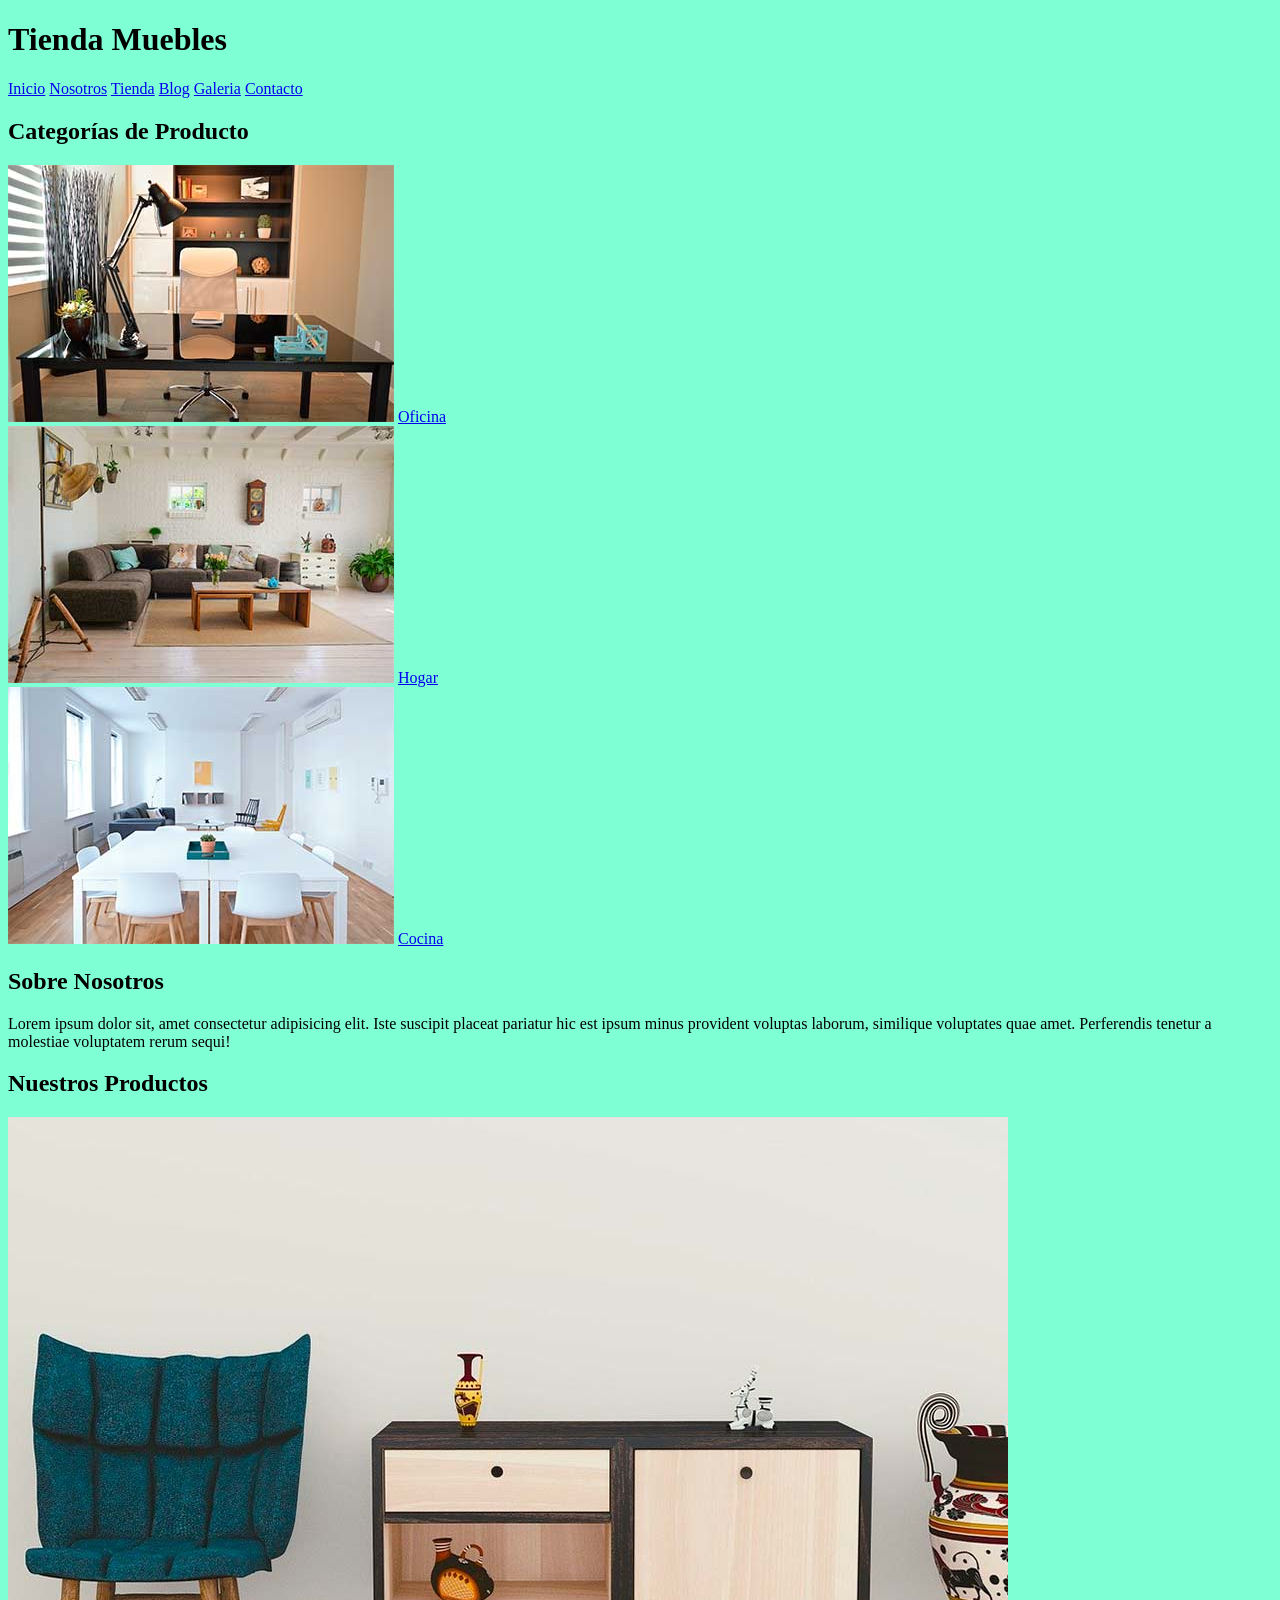
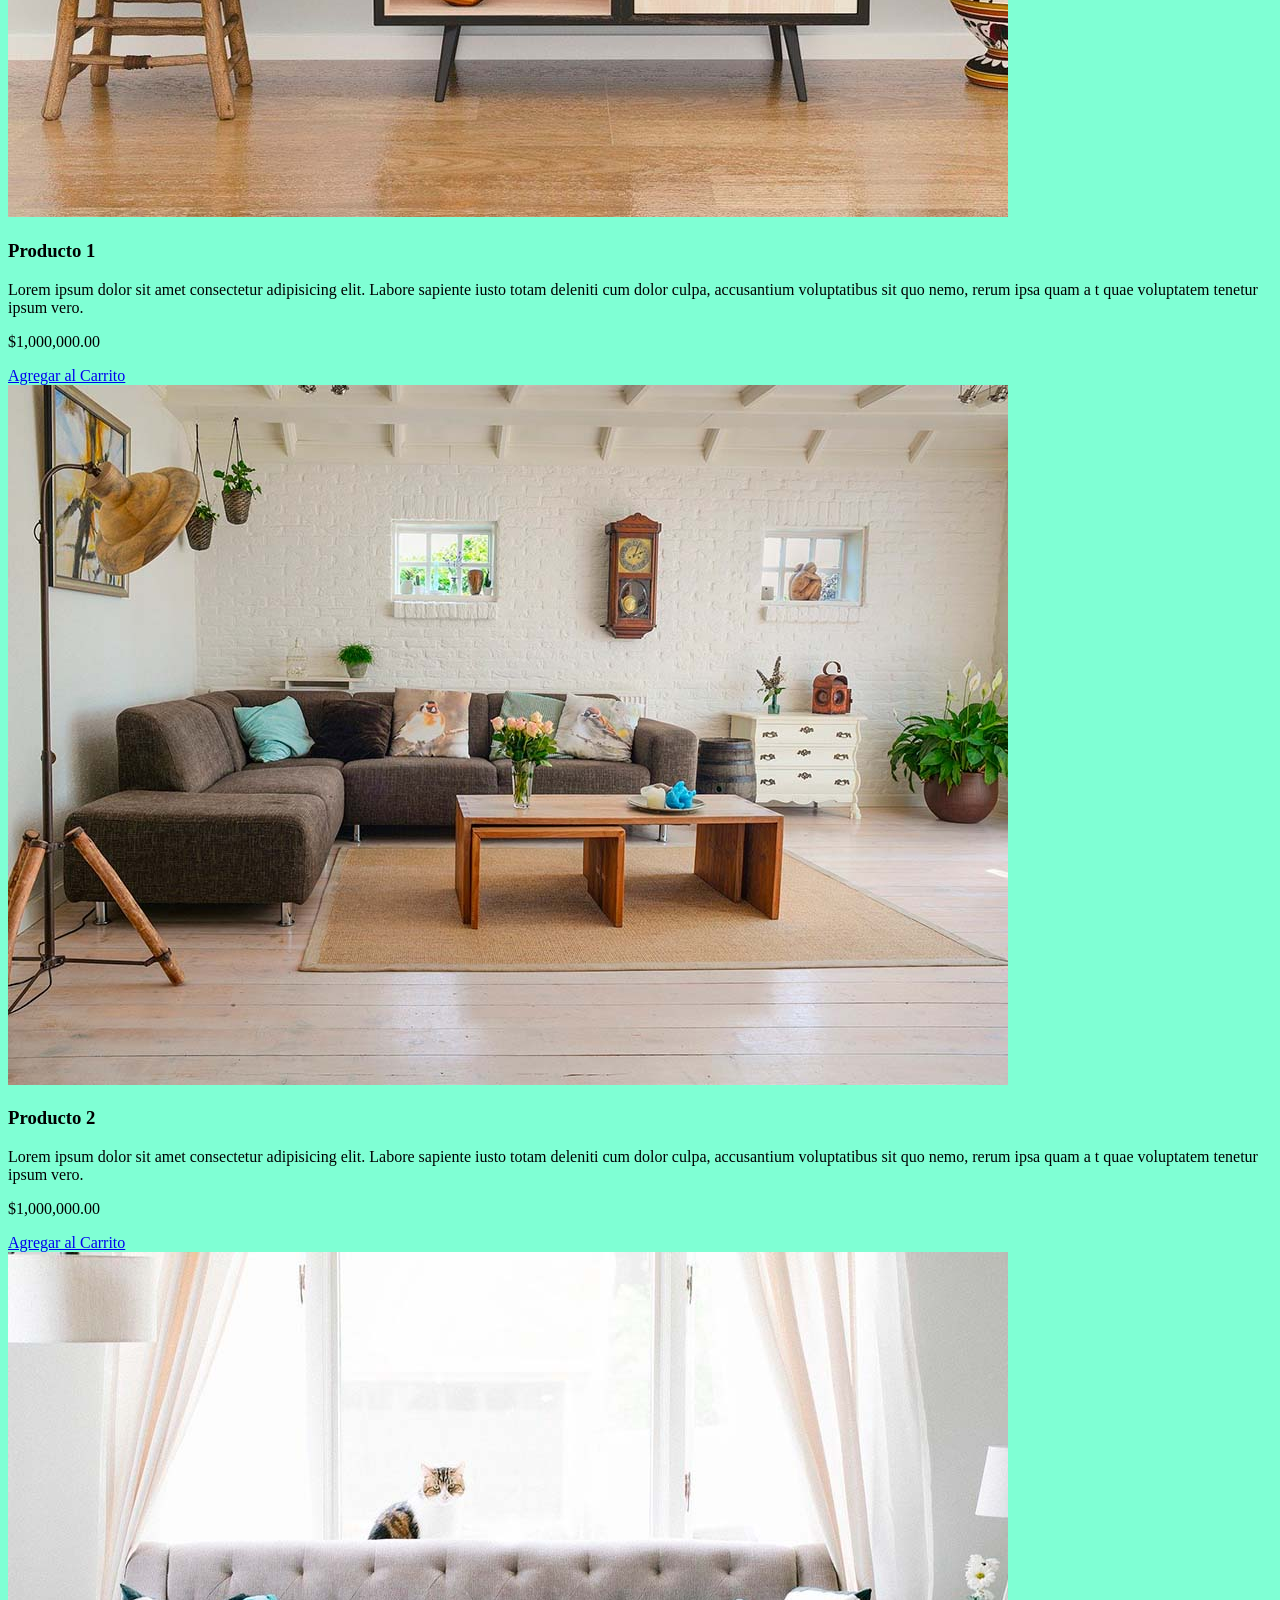
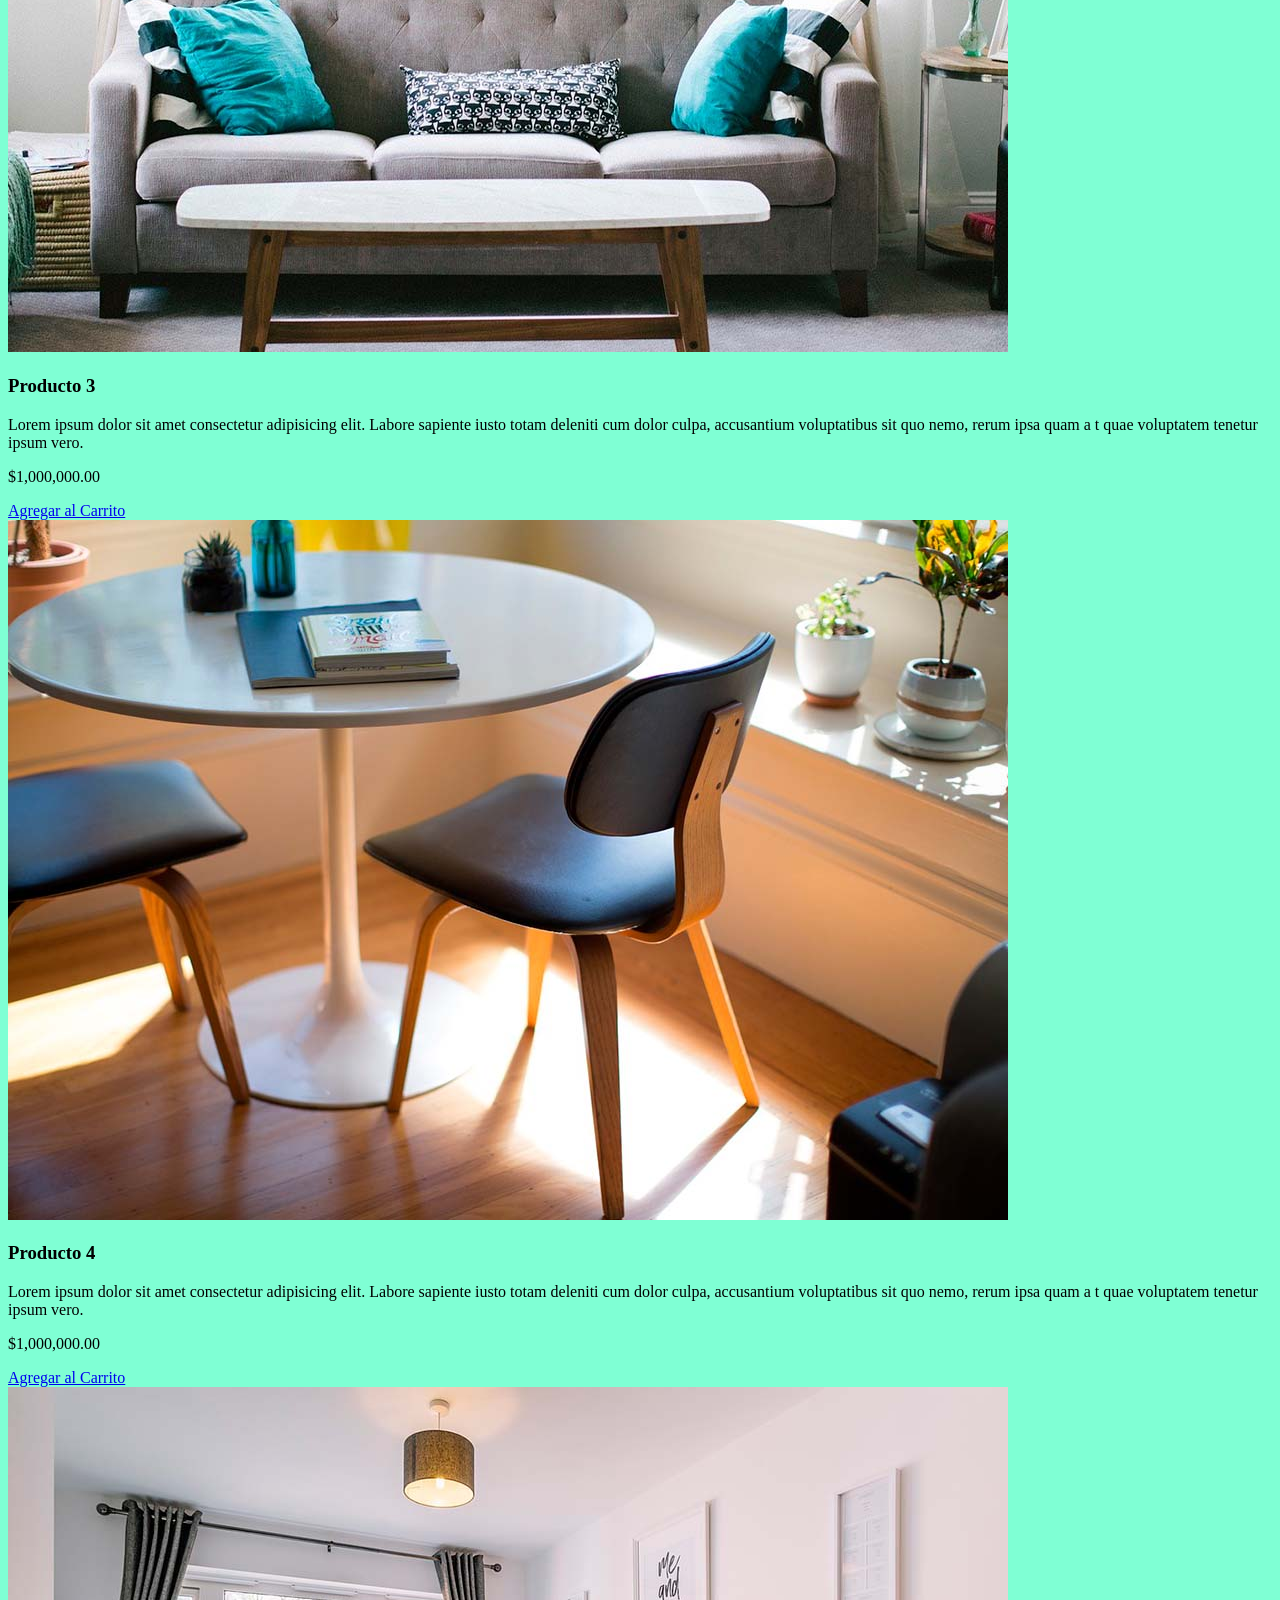
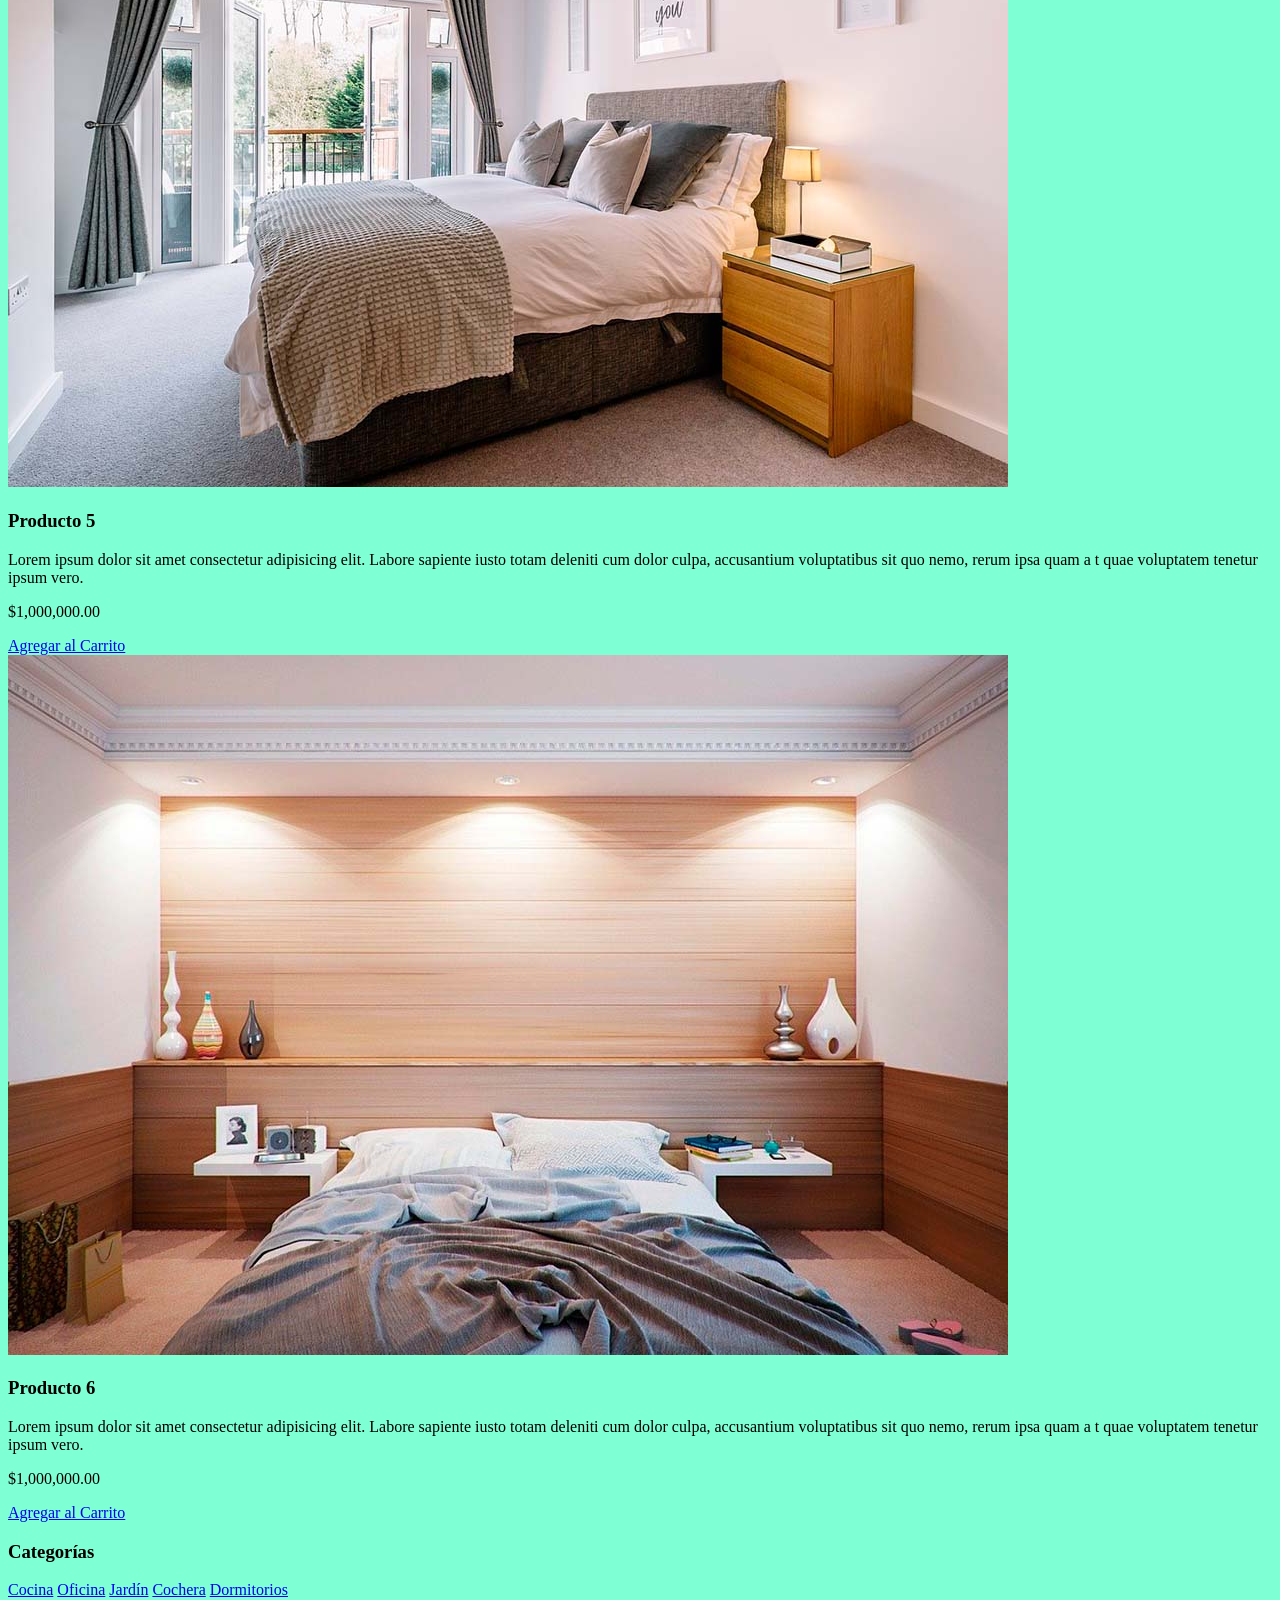
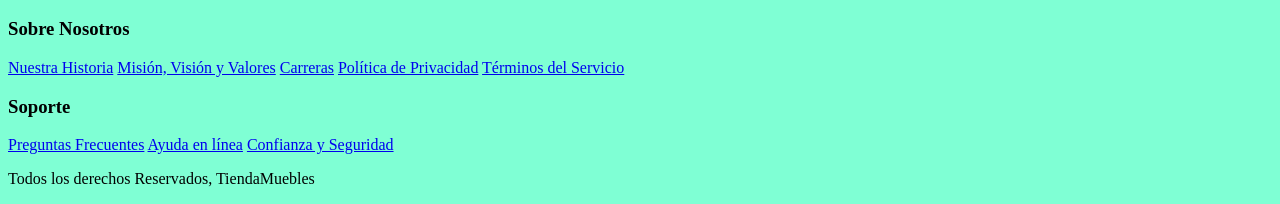
<file: practica1/index.html>
<!DOCTYPE html>
<html lang="en">

<head>
    <meta charset="UTF-8">
    <meta http-equiv="X-UA-Compatible" content="IE=edge">
    <meta name="viewport" content="width=device-width, initial-scale=1.0">
    <title>practica1 Html</title>
    <style>
        body {
            background-color: aquamarine;
        }
    </style>
</head>

<body>

    <header>
        <h1>Tienda Muebles</h1>
    </header>

    <nav>
        <!--navegación-->
        <a href="index.html">Inicio</a>
        <a href="nosotros.html">Nosotros</a>
        <a href="#"">Tienda</a>
        <a href=" #">Blog</a>
        <a href="#">Galeria</a>
        <a href="#">Contacto</a>
    </nav>

    <section>
        <h2>Categorías de Producto</h2>

        <div>
            <img src="img/categoria1.jpg" alt="categoria1">
            <a href="#">Oficina</a>
        </div>
        <!--Oficina-->

        <div>
            <img src="img/categoria2.jpg" alt="categoria2">
            <a href="#">Hogar</a>
        </div>
        <!--Hogar-->

        <div>
            <img src="img/categoria3.jpg" alt="categoria3">
            <a href="#">Cocina</a>
        </div>
        <!--Cocina-->
    </section>
    <!--Categoria-->

    <section>
        <h2>Sobre Nosotros</h2>
        <div>
            <p>Lorem ipsum dolor sit, amet consectetur adipisicing elit. Iste suscipit placeat pariatur hic est ipsum
                minus provident voluptas laborum, similique voluptates quae amet. Perferendis tenetur a molestiae
                voluptatem rerum sequi!</p>
        </div>
    </section>
    <!--Nosotros-->

    <main>
        <h2>Nuestros Productos</h2>

        <div>
            <div>
                <img src="img/producto1.jpg" alt="Imagen Producto">
                <div>
                    <h3>Producto 1</h3>
                    <p>Lorem ipsum dolor sit amet consectetur adipisicing elit.
                        Labore sapiente iusto totam deleniti cum dolor culpa,
                        accusantium voluptatibus sit quo nemo, rerum ipsa quam a
                        t quae voluptatem tenetur ipsum vero.</p>
                    <p>$1,000,000.00</p>

                    <!--<button type="button" >Agregar al Carrito</button> Opcion para colocar un boton, profesor sugiere a-enlace-->
                    <a href="#">Agregar al Carrito</a>
                </div><!-- Info Producto -->
            </div> <!-- Producto -->

            <div>
                <img src="img/producto2.jpg" alt="Imagen Producto">
                <div>
                    <h3>Producto 2</h3>
                    <p>Lorem ipsum dolor sit amet consectetur adipisicing elit.
                        Labore sapiente iusto totam deleniti cum dolor culpa,
                        accusantium voluptatibus sit quo nemo, rerum ipsa quam a
                        t quae voluptatem tenetur ipsum vero.</p>
                    <p>$1,000,000.00</p>

                    <!--<button type="button" >Agregar al Carrito</button> Opcion para colocar un boton, profesor sugiere a-enlace-->
                    <a href="#">Agregar al Carrito</a>
                </div><!-- Info Producto -->
            </div> <!-- Producto -->

            <div>
                <img src="img/producto3.jpg" alt="Imagen Producto">
                <div>
                    <h3>Producto 3</h3>
                    <p>Lorem ipsum dolor sit amet consectetur adipisicing elit.
                        Labore sapiente iusto totam deleniti cum dolor culpa,
                        accusantium voluptatibus sit quo nemo, rerum ipsa quam a
                        t quae voluptatem tenetur ipsum vero.</p>
                    <p>$1,000,000.00</p>

                    <!--<button type="button" >Agregar al Carrito</button> Opcion para colocar un boton, profesor sugiere a-enlace-->
                    <a href="#">Agregar al Carrito</a>
                </div><!-- Info Producto -->
            </div> <!-- Producto -->

            <div>
                <img src="img/producto4.jpg" alt="Imagen Producto">
                <div>
                    <h3>Producto 4</h3>
                    <p>Lorem ipsum dolor sit amet consectetur adipisicing elit.
                        Labore sapiente iusto totam deleniti cum dolor culpa,
                        accusantium voluptatibus sit quo nemo, rerum ipsa quam a
                        t quae voluptatem tenetur ipsum vero.</p>
                    <p>$1,000,000.00</p>

                    <!--<button type="button" >Agregar al Carrito</button> Opcion para colocar un boton, profesor sugiere a-enlace-->
                    <a href="#">Agregar al Carrito</a>
                </div><!-- Info Producto -->
            </div> <!-- Producto -->

            <div>
                <img src="img/producto5.jpg" alt="Imagen Producto">
                <div>
                    <h3>Producto 5</h3>
                    <p>Lorem ipsum dolor sit amet consectetur adipisicing elit.
                        Labore sapiente iusto totam deleniti cum dolor culpa,
                        accusantium voluptatibus sit quo nemo, rerum ipsa quam a
                        t quae voluptatem tenetur ipsum vero.</p>
                    <p>$1,000,000.00</p>

                    <!--<button type="button" >Agregar al Carrito</button> Opcion para colocar un boton, profesor sugiere a-enlace-->
                    <a href="#">Agregar al Carrito</a>
                </div><!-- Info Producto -->
            </div> <!-- Producto -->

            <div>
                <img src="img/producto6.jpg" alt="Imagen Producto">
                <div>
                    <h3>Producto 6</h3>
                    <p>Lorem ipsum dolor sit amet consectetur adipisicing elit.
                        Labore sapiente iusto totam deleniti cum dolor culpa,
                        accusantium voluptatibus sit quo nemo, rerum ipsa quam a
                        t quae voluptatem tenetur ipsum vero.</p>
                    <p>$1,000,000.00</p>

                    <!--<button type="button" >Agregar al Carrito</button> Opcion para colocar un boton, profesor sugiere a-enlace-->
                    <a href="#">Agregar al Carrito</a>
                </div><!-- Info Producto -->
            </div> <!-- Producto -->

        </div><!-- Fin de Listado de Productos -->

    </main>
    <!--Productos-->



    <!--Desarrollando el footer-->
    <footer>
        <div>
            <h3>Categorías</h3>
            <nav>
                <a href="#">Cocina</a>
                <a href="#">Oficina</a>
                <a href="#">Jardín</a>
                <a href="#">Cochera</a>
                <a href="#">Dormitorios</a>
            </nav>
        </div><!--Categorias-->

        <div>
            <h3>Sobre Nosotros</h3>
            <nav>
                <a href="#">Nuestra Historia</a>
                <a href="#">Misión, Visión y Valores</a>
                <a href="#">Carreras</a>
                <a href="#">Política de Privacidad</a>
                <a href="#">Términos del Servicio</a>
            </nav>
        </div>

        <div>
            <h3>Soporte</h3>
            <nav>
                <a href="#">Preguntas Frecuentes</a>
                <a href="#">Ayuda en línea</a>
                <a href="#">Confianza y Seguridad</a>
            </nav>
        </div>

        <p>Todos los derechos Reservados, TiendaMuebles</p>
    </footer>

</body>

</html>
</file>
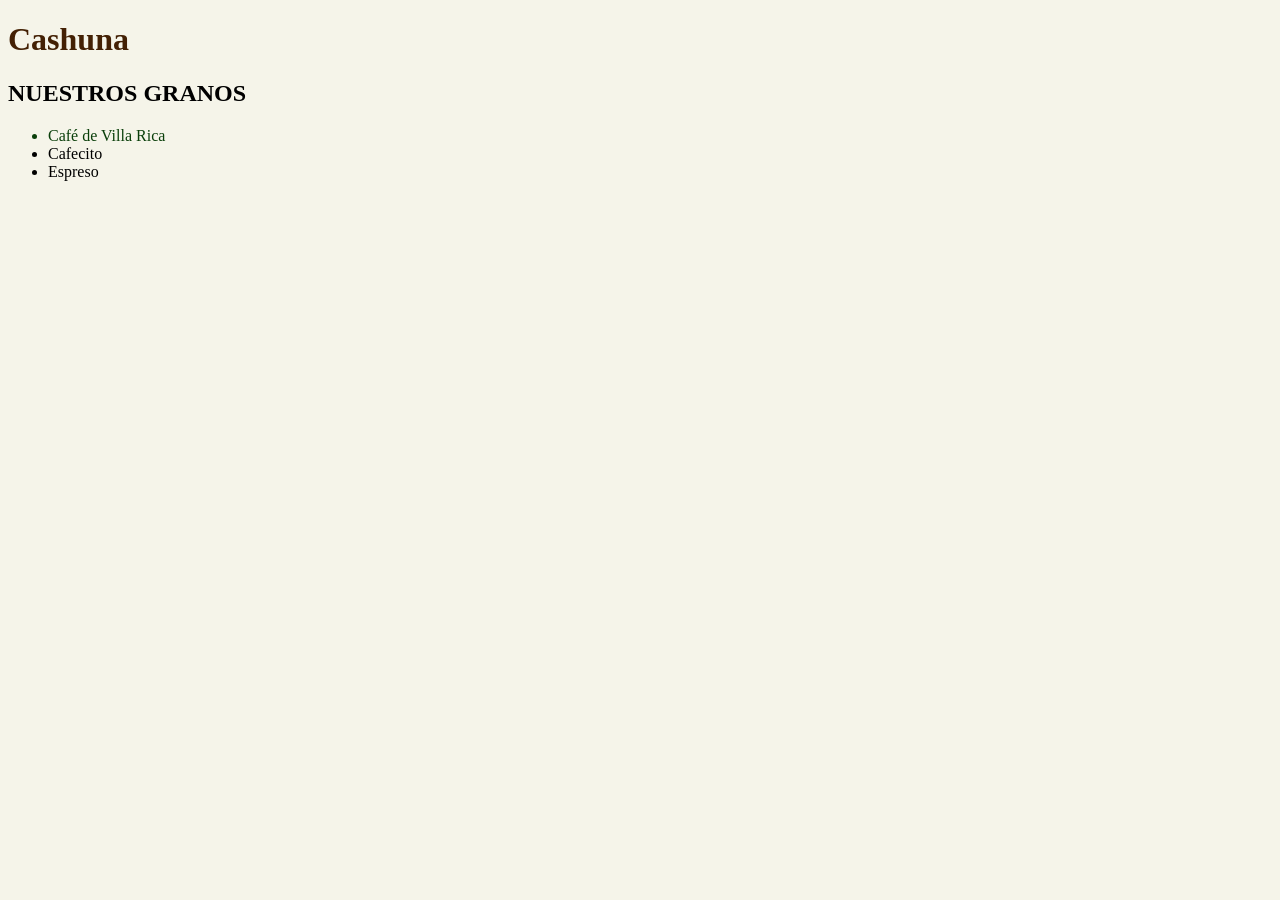
<file: practica2/index.html>
<!--
    ☕ Laboratorio 1: El Catálogo de Cashuna (Selectores y Clases)
Objetivo: Conectar una hoja de estilos externa, usar etiquetas, clases e IDs para estructurar un catálogo de café.

Instrucciones:

Crea un archivo index.html y un style.css (asegúrate de enlazarlos correctamente en el <head>).

Escribe una estructura HTML que contenga:

Un título principal <h1> con el nombre de tu marca.

Un subtítulo <h2> que diga "Nuestros Granos".

Una lista desordenada <ul> con 3 elementos <li>. Dos de ellos serán cafés genéricos y uno será "Café de Villa Rica".

El reto CSS:

Dale un id="titulo-principal" al <h1> y usa ese ID en tu CSS para poner el texto en color marrón (puedes usar un código HEX).

Aplica una transformación de texto en CSS para que el <h2> esté siempre en mayúsculas (uppercase), sin importar cómo lo escribiste en el HTML.

Crea una clase llamada .origen-destacado. Aplícasela solo al <li> del Café de Villa Rica y haz que su color de texto sea diferente al resto de la lista.
-->

<!DOCTYPE html>
<html lang="en">
<head>
    <meta charset="UTF-8">
    <meta http-equiv="X-UA-Compatible" content="IE=edge">
    <meta name="viewport" content="width=device-width, initial-scale=1.0">
    <title>Practica 1</title>
    <link rel="stylesheet" href="style.css">
</head>
<body>

    <h1 id="titulo-principal">Cashuna</h1>
    
    <h2>Nuestros Granos</h2>

    <ul>
        <li class="origen-destacado">Café de Villa Rica</li>
        <li>Cafecito</li>
        <li>Espreso</li>
    </ul>

</body>
</html>
</file>
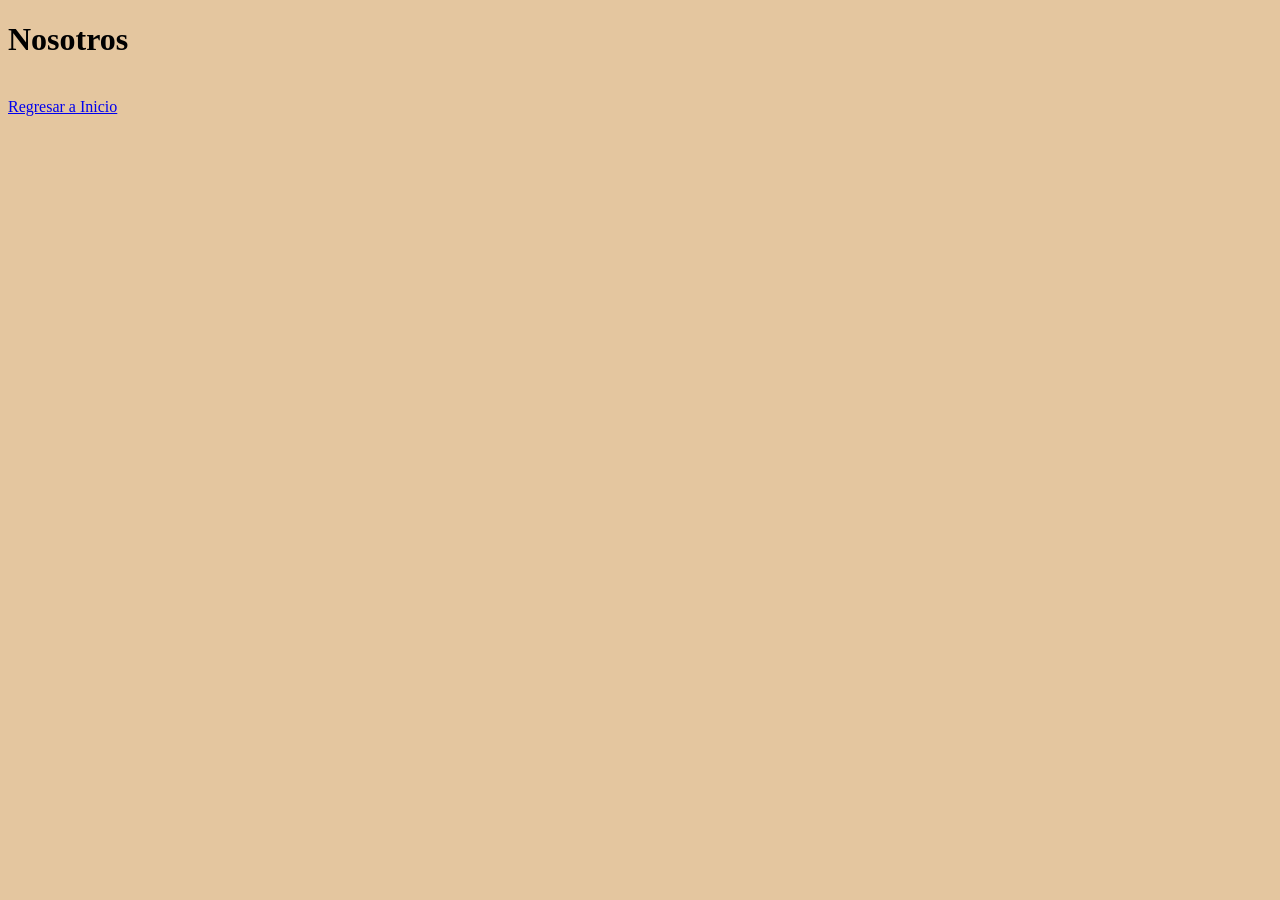
<file: practica1/nosotros.html>
<!DOCTYPE html>
<html lang="en">
<head>
    <meta charset="UTF-8">
    <meta http-equiv="X-UA-Compatible" content="IE=edge">
    <meta name="viewport" content="width=device-width, initial-scale=1.0">
    <title>Nosotros</title>
    <style>
    body
    {background-color: rgb(228, 198, 159);}
    </style>
</head>
<body>

    <header>
        <h1>Nosotros</h1>
        <br>
        <a href="index.html">Regresar a Inicio</a>
    </header>

    
</body>
</html>
</file>
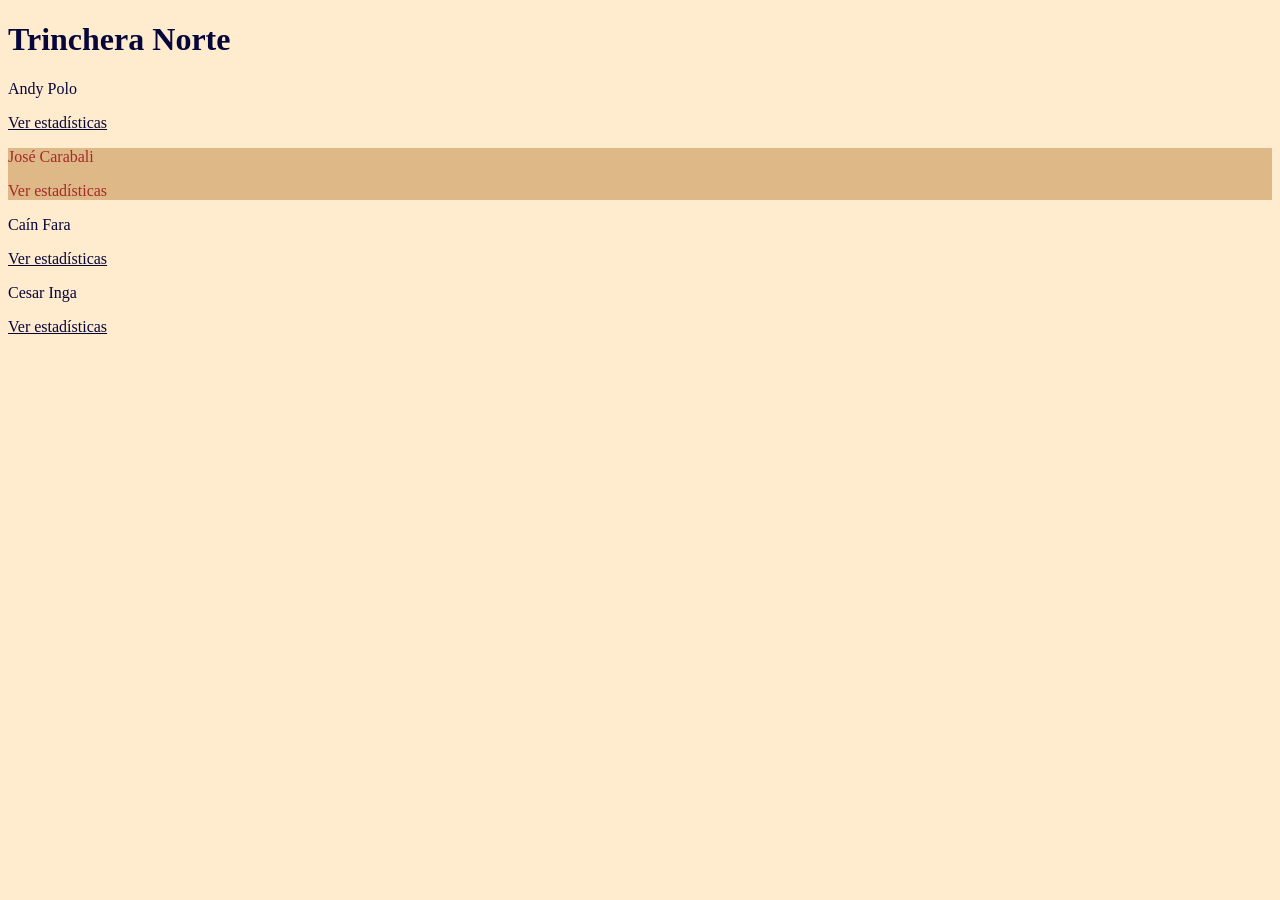
<file: practica2/agrupacion.html>
<!--
    ⚽ Laboratorio 3: Agrupación y Transformaciones en la Cancha
Objetivo: Aplicar las mismas propiedades a múltiples elementos a la vez sin repetir código (Sección 18 y 20).

Instrucciones:

Crea una estructura HTML con un <h1> que diga "Alineación Alianza Lima", un par de párrafos <p> con nombres de jugadores, 
y unos enlaces <a> que simulen botones de "Ver estadísticas".

El reto CSS:

Necesitas que el <h1>, los párrafos y los enlaces compartan exactamente el mismo color azul oscuro y el mismo tipo de fuente. 
Hazlo usando una sola regla CSS agrupada (separando los selectores con comas).

Crea una clase .resaltado y agrégala solo al jugador que consideres la estrella del equipo. En tu CSS, usa esa clase para aplicarle 
un color de fondo (background-color) distinto y cambiar el color de la letra para que haga contraste.
-->

<!DOCTYPE html>
<html lang="en">

<head>
    <meta charset="UTF-8">
    <meta http-equiv="X-UA-Compatible" content="IE=edge">
    <meta name="viewport" content="width=device-width, initial-scale=1.0">
    <title>Agrupacion</title>
    <link rel="stylesheet" href="agrupacion.css">
</head>

<body>
    <h1>Trinchera Norte</h1>

    <p>Andy Polo</p>
    <a href="#">Ver estadísticas</a>
    <div>
        <p class="mvp">José Carabali</p>
        <a class="mvp">Ver estadísticas</a>
    </div>
    <p>Caín Fara</p>
    <a href="#">Ver estadísticas</a>
    <p>Cesar Inga</p>
    <a href="#">Ver estadísticas</a>

</body>

</html>
</file>
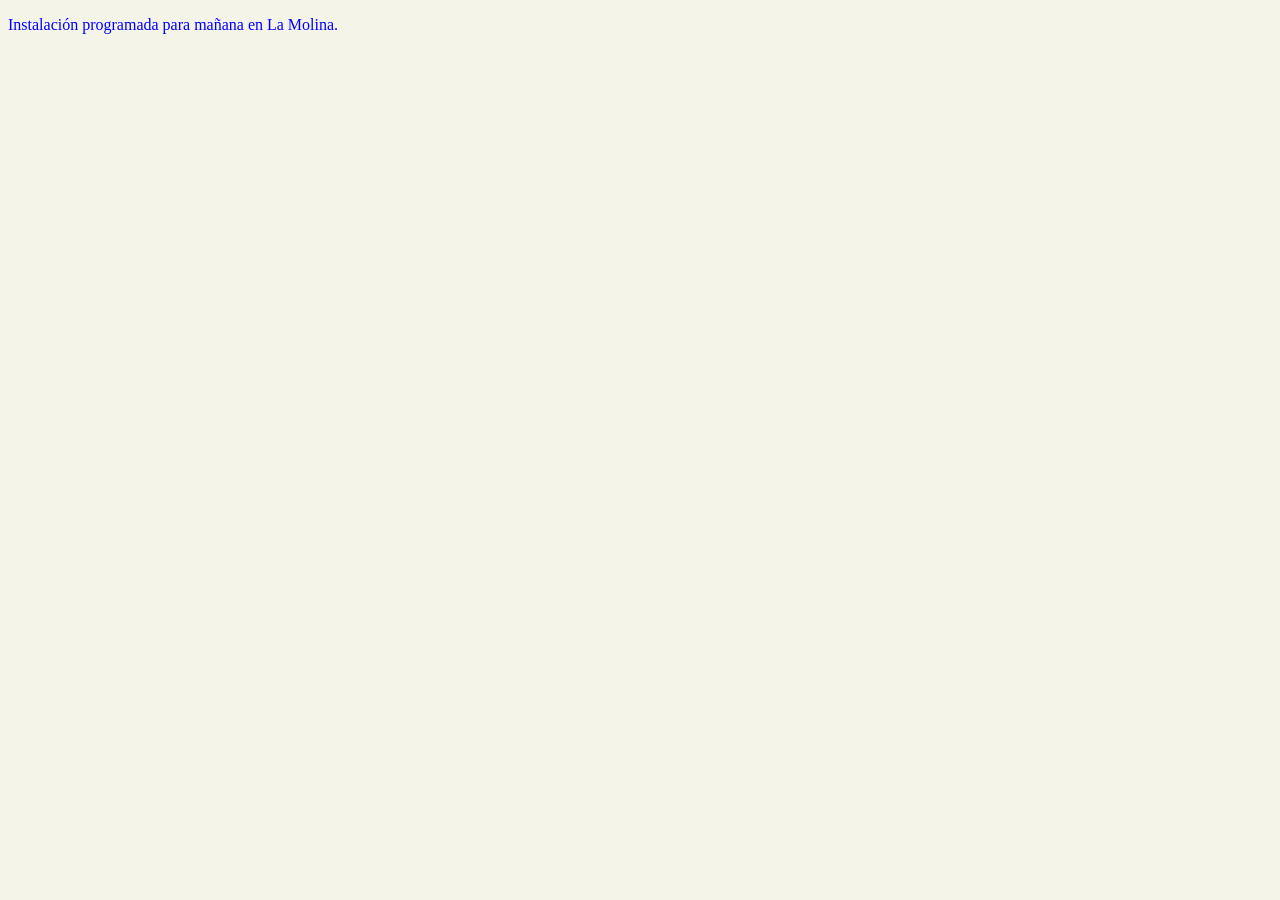
<file: practica2/nexaqua.html>
<!--
💧 Laboratorio 2: La Batalla de Nex Aqua (Especificidad)
Objetivo: Entender la especificidad (Sección 19) y cómo el navegador decide qué estilo aplicar cuando hay conflicto.

El Código Inicial (Cópialo en tu HTML):

HTML
<div class="purificador-info">
  <p id="alerta-instalacion" class="texto-importante">
    Instalación programada para mañana en La Molina.
  </p>
</div>
El reto CSS:
Imagina que escribiste este CSS:

CSS
p {
  color: green;
}

.texto-importante {
  color: orange;
}

#alerta-instalacion {
  color: red;
}
Antes de probarlo en el navegador, deduce mentalmente: ¿De qué color se va a pintar el texto? ¿Verde, naranja o rojo?

Pruébalo en tu VS Code.

Ahora, sin borrar el ID ni cambiar el HTML, escribe una sola línea nueva de CSS usando un selector más específico 
que logre que el texto se vuelva color azul (blue). Pista: Tienes que ganarle al peso del ID.

-->

<!DOCTYPE html>
<html lang="en">
<head>
    <meta charset="UTF-8">
    <meta http-equiv="X-UA-Compatible" content="IE=edge">
    <meta name="viewport" content="width=device-width, initial-scale=1.0">
    <title>Practica 2</title>
    <link rel="stylesheet" href="nex.css">
</head>
<body>
    <div class="purificador-info">
        <p id="alerta-instalacion" class="texto-importante">
          Instalación programada para mañana en La Molina.
        </p>
      </div>
</body>
</html>
</file>
<file: practica2/style.css>
body{
    background-color: rgb(245, 244, 233);
}

/*Titulo h1*/

#titulo-principal{
    color: #432004;
}

h2{
    text-transform: uppercase;
}

.origen-destacado{
    color: rgb(10, 63, 10);
}
</file>
<file: practica2/agrupacion.css>
body{
    background-color: blanchedalmond;
}

h1, p, a{
    color: rgb(6, 6, 59);
}

div, p.mvp, a.mvp{
    background-color: burlywood;
    color: brown;
}
</file>
<file: practica2/nex.css>
body {
    background-color: rgb(245, 244, 233);
}

p {
    color: green;
}

.texto-importante {
    color: orange;
}

#alerta-instalacion {
    color: red;
}

.purificador-info .texto-importante {
    color: blue !important;
}

/*
div #alerta-instalacion {
  color: blue;
}

p#alerta-instalacion {
  color: blue;
}
*/
</file>
